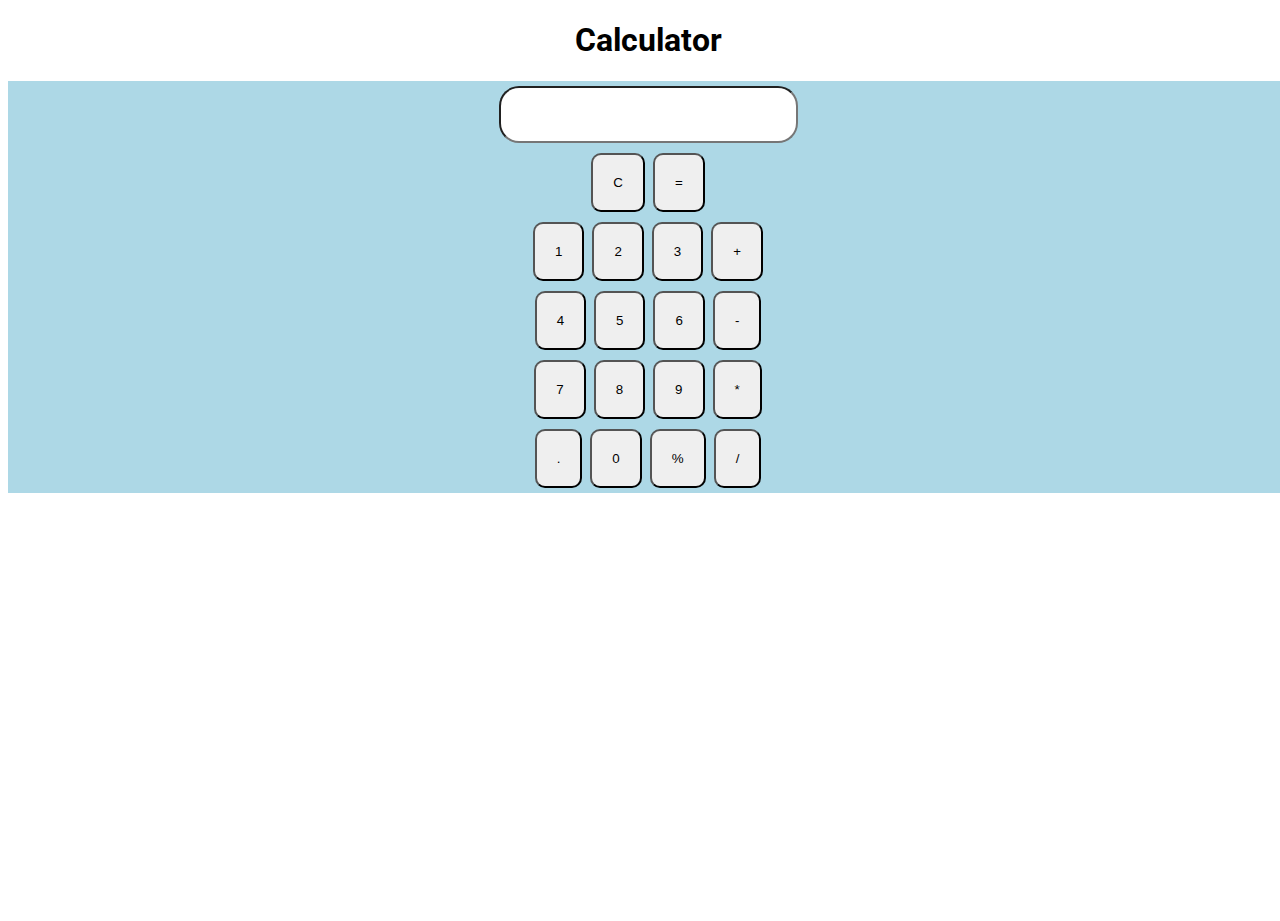
<file: task3-Calculator/index.html>
<!DOCTYPE html>
<html lang="en">
<head>
    <meta charset="UTF-8">
    <meta name="viewport" content="width=device-width, initial-scale=1.0">
    <title>Calculator by Aditya</title>
    <link href="style.css" rel="stylesheet" type="text/css"/>
    <link href="utils.css" rel="stylesheet" type="text/css"/>

</head>

<body>
    <h1 class="text-center">Calculator</h1>
    <div class="container cal-bg pos-set alig-cent flex cal-marg">
        <div class="row">
            <input class="input" type="text"/>
        </div>
        <div class="row">
            <button class="button">C</button>
            <button class="button">=</button>
        </div>
        <div class="row">
            <button class="button">1</button>
            <button class="button">2</button>
            <button class="button">3</button>
            <button class="button">+</button>
        </div>

        <div class="row">
            <button class="button">4</button>
            <button class="button">5</button>
            <button class="button">6</button>
            <button class="button">-</button>
        </div>

        <div class="row">
            <button class="button">7</button>
            <button class="button">8</button>
            <button class="button">9</button>
            <button class="button">*</button>
        </div>

        <div class="row">
            <button class="button">.</button>
            <button class="button">0</button>
            <button class="button">%</button>
            <button class="button">/</button>
        </div>

    </div>


    <script src="script.js"></script>
</body>
</html>
</file>
<file: task3-Calculator/style.css>
@import url('https://fonts.googleapis.com/css2?family=Roboto:wght@700&display=swap');
html, body{
    height: 100%;
    width: 100%;
    font-family: 'Roboto' , sans-serif;
}

.button{
    padding: 20px;
    margin: 0 2px;
    border-radius: 10px;
}

.button h1{
    font-size: 15px;
}

.row{
    margin: 5px 2px;
}

.row input{
    padding: 15px 15px;
    border-radius: 20px;
    font-size: 20px;
    text-align-last: right;
}
</file>
<file: task3-Calculator/utils.css>
.text-center{
    text-align: center;
}

.cal-bg{
    background: lightblue;
}

.pos-set{
    flex-direction: column;
}

.alig-cent{
    align-items: center;
}

.flex{
    display: flex;
}

.cal-marg{
    margin: auto;
}
</file>
